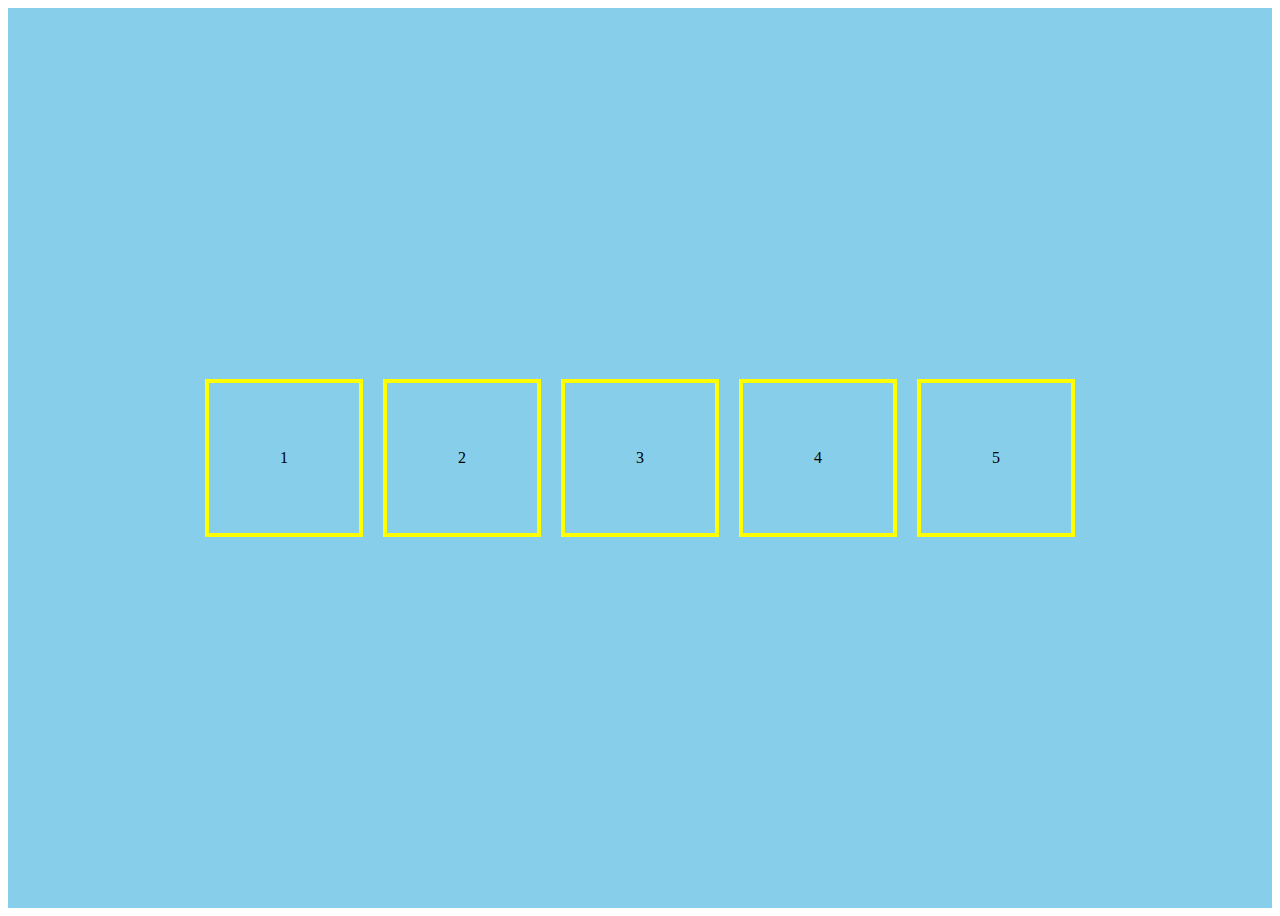
<file: day5 pankaj/index.html>
<!DOCTYPE html>
<html lang="en">
<head>
    <meta charset="UTF-8">
    <meta name="viewport" content="width=device-width, initial-scale=1.0">
    <title>Display flex</title>
    <link rel="stylesheet" href="index.css">
</head>
<body>
    <div class="container">
    <div class="box box-1">1</div>
    <div class="box box-2">2</div>
    <div class="box box-3">3</div>
    <div class="box box-4">4</div>
    <div class="box box-5">5</div> 
    </div>
</body>
</html>
</file>
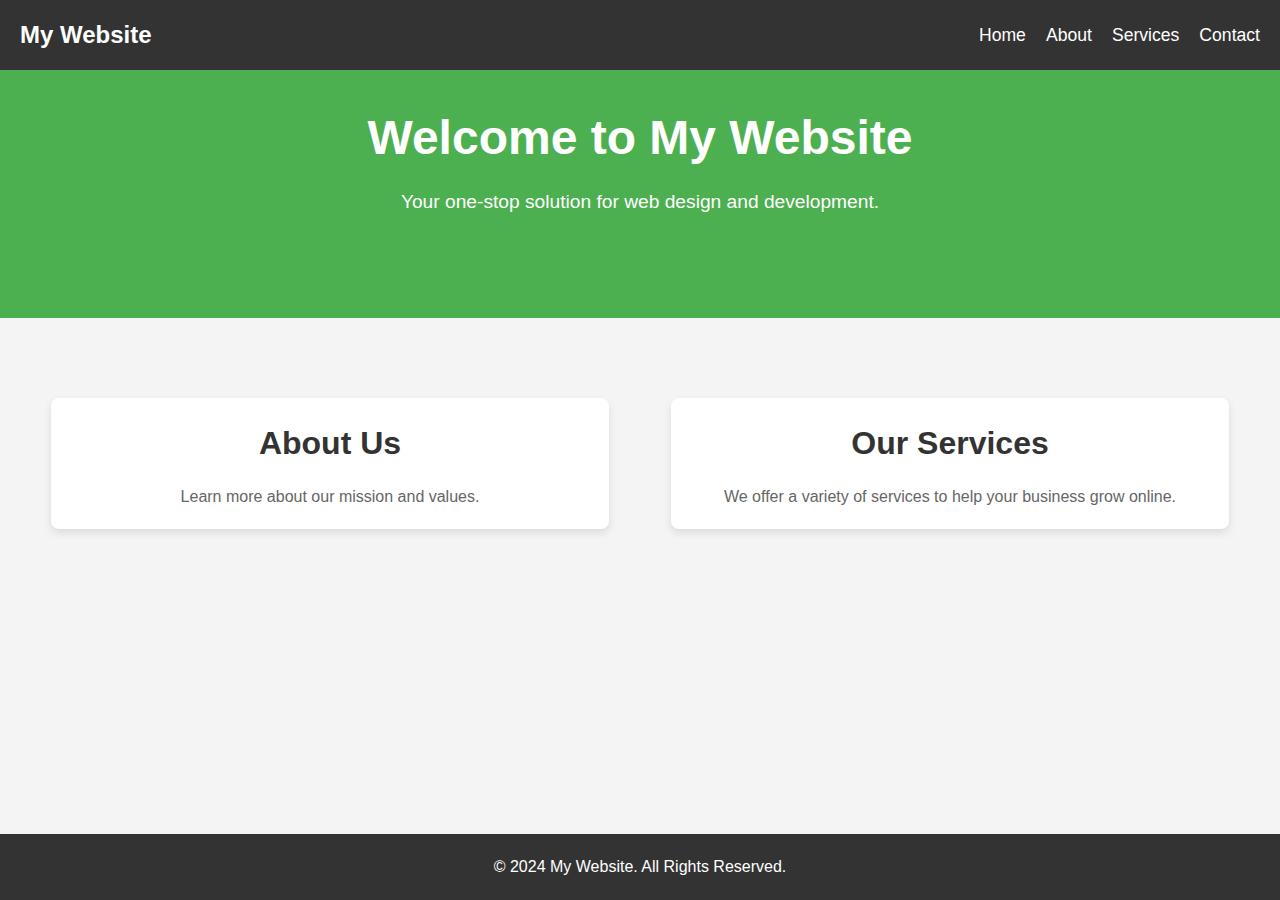
<file: day5/indexs.html>
<!DOCTYPE html>
<html lang="en">
<head>
    <meta charset="UTF-8">
    <meta name="viewport" content="width=device-width, initial-scale=1.0">
    <title>Document</title>
</head>
<body>
    <!DOCTYPE html>
<html lang="en">
<head>
    <meta charset="UTF-8">
    <meta name="viewport" content="width=device-width, initial-scale=1.0">
    <title>Sample Front Page</title>
    <link rel="stylesheet" href="styles.css">
</head>
<body>
    <header>
        <div class="logo">My Website</div>
        <nav>
            <ul>
                <li><a href="#home">Home</a></li>
                <li><a href="#about">About</a></li>
                <li><a href="#services">Services</a></li>
                <li><a href="#contact">Contact</a></li>
            </ul>
        </nav>
    </header>

    <section class="hero">
        <h1>Welcome to My Website</h1>
        <p>Your one-stop solution for web design and development.</p>
    </section>

    <section class="content">
        <div class="card">
            <h2>About Us</h2>
            <p>Learn more about our mission and values.</p>
        </div>
        <div class="card">
            <h2>Our Services</h2>
            <p>We offer a variety of services to help your business grow online.</p>
        </div>
    </section>

    <footer>
        <p>&copy; 2024 My Website. All Rights Reserved.</p>
    </footer>
</body>
</html>

</body>
</html>
</file>
<file: day5 pankaj/index.css>
.container {
    min-height: 100vh;
    background-color: skyblue;
    display: flex;
    gap: 20px;
    justify-content: center;
    align-items: center;
    
}
.box {
    width: 150px;
    height: 150px;
    border: 4px solid yellow;
    display: flex;
    align-items: center;
    justify-content: center;
    flex-shrink: 0;
}
</file>
<file: day5/styles.css>
/* Reset default margin and padding */
* {
    margin: 0;
    padding: 0;
    box-sizing: border-box;
}

/* Basic styling for the body */
body {
    font-family: Arial, sans-serif;
    line-height: 1.6;
    background-color: #f4f4f4;
    color: #333;
}

/* Header section */
header {
    background-color: #333;
    color: #fff;
    padding: 1rem 0;
    display: flex;
    justify-content: space-between;
    align-items: center;
    position: fixed;
    width: 100%;
    top: 0;
    left: 0;
    z-index: 10;
}

header .logo {
    font-size: 1.5rem;
    font-weight: bold;
    padding-left: 20px;
}

header nav ul {
    list-style: none;
    display: flex;
    margin-right: 20px;
}

header nav ul li {
    margin-left: 20px;
}

header nav ul li a {
    color: #fff;
    text-decoration: none;
    font-size: 1.1rem;
}

header nav ul li a:hover {
    text-decoration: underline;
}

/* Hero section */
.hero {
    background-color: #4CAF50;
    color: white;
    text-align: center;
    padding: 100px 20px;
}

.hero h1 {
    font-size: 3rem;
    margin-bottom: 10px;
}

.hero p {
    font-size: 1.2rem;
}

/* Content section */
.content {
    display: flex;
    justify-content: space-around;
    margin: 80px 20px 40px;
}

.card {
    background-color: #fff;
    padding: 20px;
    width: 45%;
    box-shadow: 0 4px 8px rgba(0, 0, 0, 0.1);
    border-radius: 8px;
    text-align: center;
}

.card h2 {
    font-size: 2rem;
    margin-bottom: 15px;
}

.card p {
    font-size: 1rem;
    color: #666;
}

/* Footer section */
footer {
    background-color: #333;
    color: #fff;
    text-align: center;
    padding: 20px;
    position: fixed;
    bottom: 0;
    left: 0;
    width: 100%;
}
</file>
